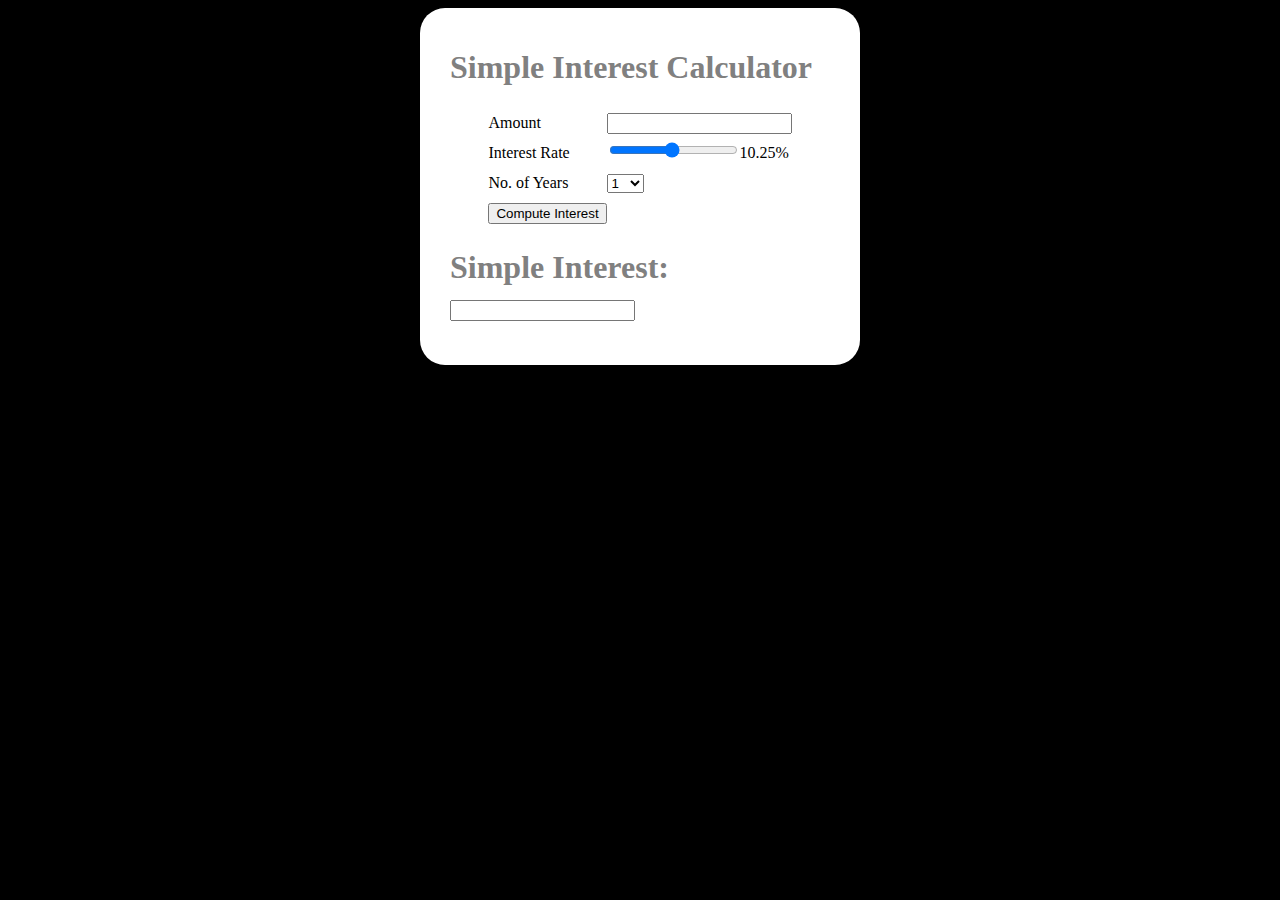
<file: Simple interest Calculator/index.html>
<!DOCTYPE html>
<html lang="en">
<html>
	<head>
		<link rel="stylesheet" href="style.css">
        <script src="script.js"></script>
		
		<title>Web App – Simple Interest Calculator</title>
	</head>
	<body>
		<div class="maindiv">
			<H1>Simple Interest Calculator</H1>
			<form action="" id="mainform">
				<p><label>Amount</label> <input type="number"  id="principal"></p> 
				<p><label>Interest Rate</label> <input type="range"  id="rate" min="1" max="20" step="0.25" value="10.25" onchange="showRange();"> <span id="ratevalue">10.25%</span></p>
				<p><label>No. of Years</label> <select name="years" id="years">
					<option value="1">1</option>
					<option value="2">2</option>
					<option value="3">3</option>
					<option value="4">4</option>
					<option value="5">5</option>
					<option value="6">6</option>
					<option value="7">7</option>
					<option value="8">8</option>
					<option value="9">9</option>
					<option value="10">10</option>
				</select> </p>
				<p><button onclick="compute(); return false;">Compute Interest</button></p>
			</form> 
            <h1>Simple Interest:<input id="ans" type="number"></h1>
			
		</div>
	</body>
</html>
</file>
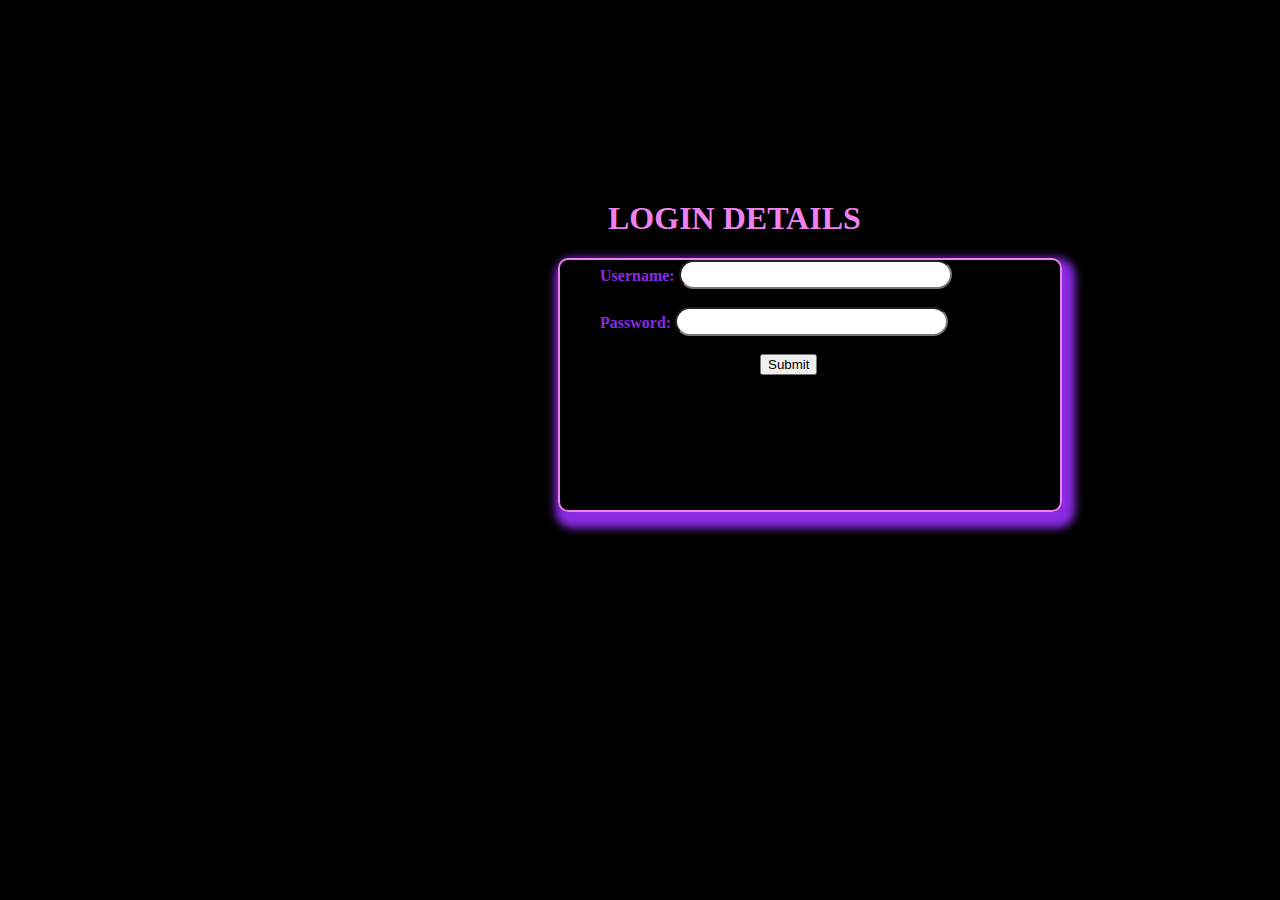
<file: Simple Login page(using MEAN stack)/index.html>
<html>
    <head>
        <title>login</title>
        <link href="https://cdn.jsdelivr.net/npm/bootstrap@5.0.0-beta3/dist/css/bootstrap.min.css" rel="stylesheet" integrity="sha384-eOJMYsd53ii+scO/bJGFsiCZc+5NDVN2yr8+0RDqr0Ql0h+rP48ckxlpbzKgwra6" crossorigin="anonymous">
<script src="https://cdn.jsdelivr.net/npm/bootstrap@5.0.0-beta3/dist/js/bootstrap.bundle.min.js" integrity="sha384-JEW9xMcG8R+pH31jmWH6WWP0WintQrMb4s7ZOdauHnUtxwoG2vI5DkLtS3qm9Ekf" crossorigin="anonymous"></script>
<script src="https://cdn.jsdelivr.net/npm/@popperjs/core@2.9.1/dist/umd/popper.min.js" integrity="sha384-SR1sx49pcuLnqZUnnPwx6FCym0wLsk5JZuNx2bPPENzswTNFaQU1RDvt3wT4gWFG" crossorigin="anonymous"></script>
<script src="https://cdn.jsdelivr.net/npm/bootstrap@5.0.0-beta3/dist/js/bootstrap.min.js" integrity="sha384-j0CNLUeiqtyaRmlzUHCPZ+Gy5fQu0dQ6eZ/xAww941Ai1SxSY+0EQqNXNE6DZiVc" crossorigin="anonymous"></script>

        <style>
            form{
                border:2px solid violet;
                border-radius: 10px;
                width: 500px;
                height: 250px;
                box-shadow:5px 8px 8px 8px  blueviolet;
                margin-left:550px;
                
            }
            input{
                font-size: 20px;
                border-radius: 20px;

            }
            label{
                margin-top:30px;
                margin-left:40px;
                font-family: 'Times New Roman', Times, serif;
                font-weight: bold;
                color:blueviolet;
            }
            h1{
                margin-left:600px;
                margin-top:200px;
                color:violet;

            }
            button{
                margin-left:200px;
            }
            body{
                background-color: black;
            }
        </style>
        
    </head>
    <body>
        <h1>LOGIN DETAILS</h1>
        <form action="/submit" method="POST">
            
            <label>Username:</label>
            <input type="text" required name="username" id="username"><br><br>
            <label>Password:</label>
            <input type="password" required name="password" id="password"><br><br>
            <button class="btn btn-primary">Submit</button>
        </form>
    </body>
</html>
</file>
<file: Simple interest Calculator/style.css>
body {background-color:black;
	color:white;
	font:arial;
}

h1 {color:grey;
	font:verdana;
	padding: 0px 10px;
}

.maindiv { background-color:white;
	color:black;
	width:400px;
	padding:20px;
	border-radius:25px;
	margin:auto;
	line-height:normal;
}

#mainform { margin:auto; 
	line-height:30px;
	display:table;
}

#mainform p { display: table-row; 
}

#mainform label { display:table-cell
}

.result { display:none;
}
</file>
